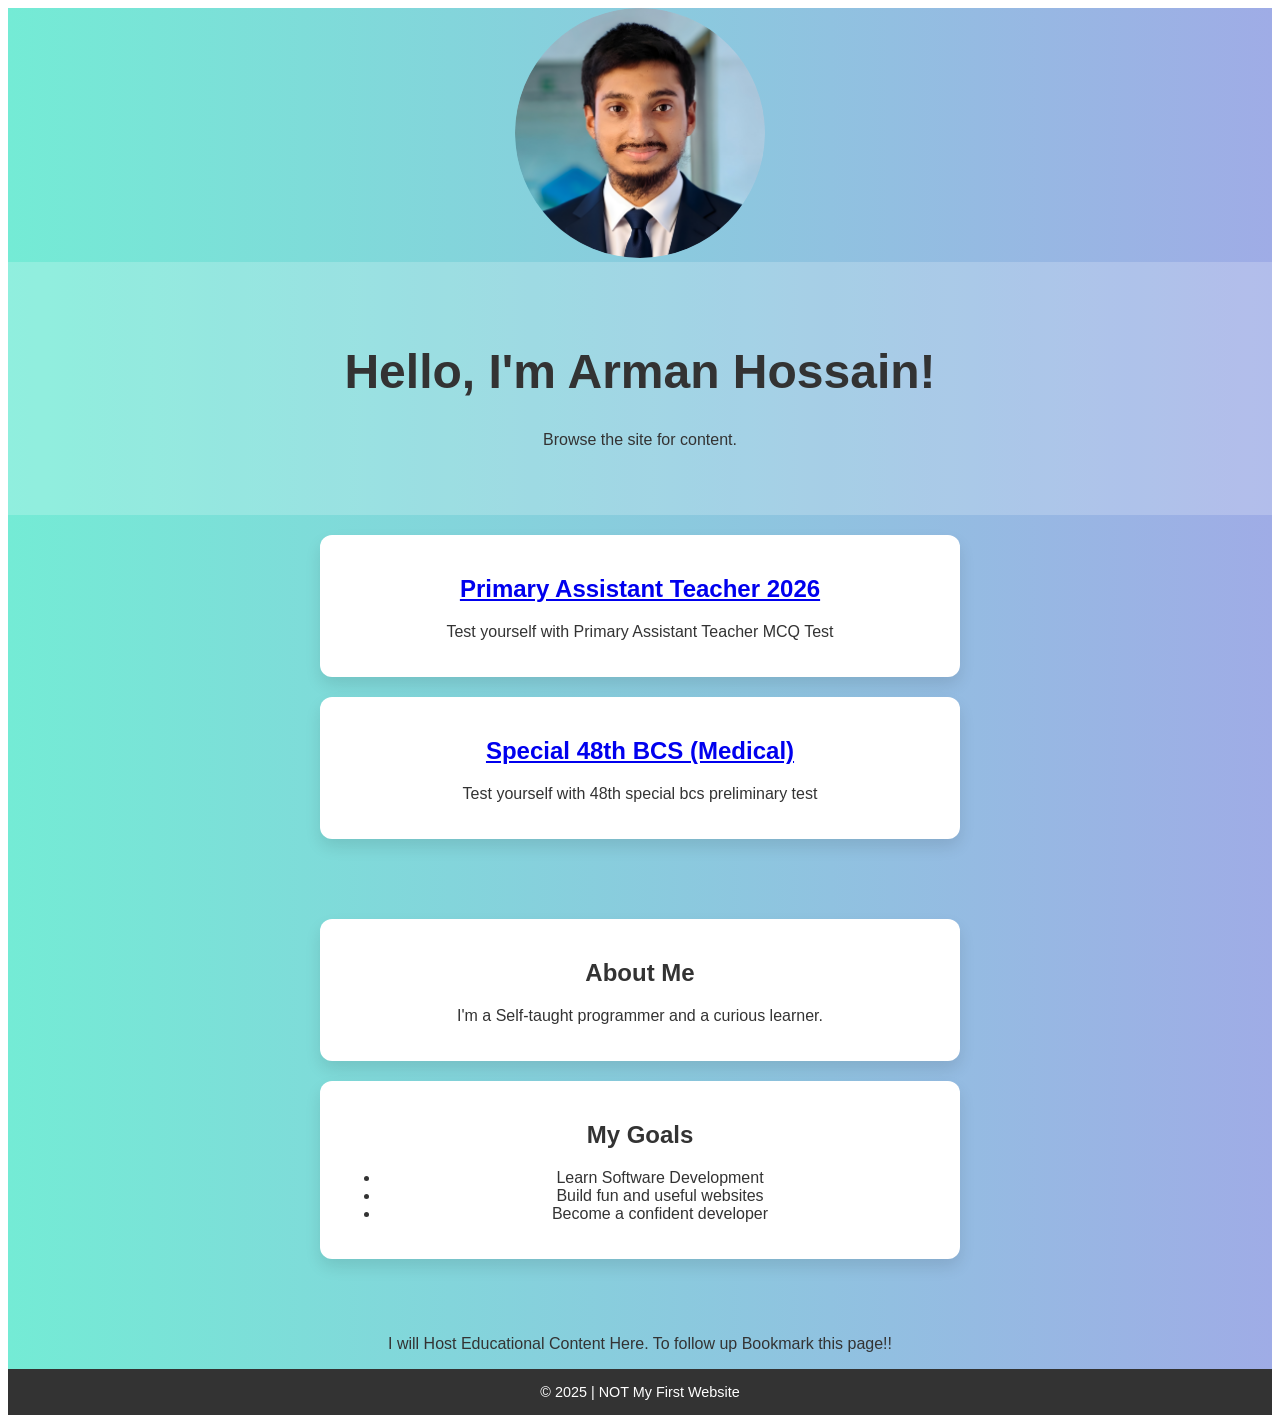
<file: index.html>
<!DOCTYPE html>
<html lang="en">
<head>
    <meta charset="UTF-8">
    <meta name="viewport" content="width=device-width, initial-scale=1.0">
    <title>Welcome to Arman Host Pages</title>

    
<style>
    .bg-container {
      margin: 0;
      font-family: 'Segoe UI', sans-serif;
      background: linear-gradient(to right, #74ebd5, #9face6);
      color: #333;
      text-align: center;
    }

    header {
      padding: 50px 20px;
      background-color: rgba(255, 255, 255, 0.2);
    }

    h1 {
      font-size: 3em;
    }
    #avater{
      border-radius: 50%;
    }


    section {
      padding: 40px 20px;
    }

    .card {
      background: white;
      border-radius: 12px;
      padding: 20px;
      margin: 20px auto;
      max-width: 600px;
      box-shadow: 0 8px 16px rgba(0,0,0,0.1);
    }

    footer {
      background-color: #333;
      color: white;
      padding: 15px 10px;
      font-size: 0.9em;
    }
  </style>




</head>
<body>


  <div style="margin: 0;
      font-family: 'Segoe UI', sans-serif;
      background: linear-gradient(to right, #74ebd5, #9face6);
      color: #333;
      text-align: center;">

<div id="image-holder">
    <img id="avater" width="250px" src="https://armanhossaindeveloper.github.io/ArmanHostPages/assets/images/avater.png"/>
</div>

  <header>
    <h1>Hello, I'm Arman Hossain!</h1>
    <p>Browse the site for content.</p>
  </header>


	 <div class="card">
      <a href="https://armanhossaindeveloper.github.io/ArmanHostPages/Exams/Primary/Primary Assistant Teacher 2026.html"><h2>Primary Assistant Teacher 2026</h2></a>
      <p>Test yourself with Primary Assistant Teacher MCQ Test</p>
    </div>

    <div class="card">
      <a href="https://armanhossaindeveloper.github.io/ArmanHostPages/Exams/BCS/BCS48Medical.html"><h2>Special 48th BCS (Medical)</h2></a>
      <p>Test yourself with 48th special bcs preliminary test</p>
    </div>
	
	


  <section>
    <div class="card">
      <h2>About Me</h2>
      <p>I'm a Self-taught programmer and a curious learner.</p>
    </div>
    <div class="card">
      <h2>My Goals</h2>
      <ul>
        <li>Learn Software Development</li>
        <li>Build fun and useful websites</li>
        <li>Become a confident developer</li>
      </ul>
    </div>
  </section>

  <p>
    I will Host Educational Content Here. To follow up Bookmark this page!!
  </p>

  <footer>
    &copy; 2025 | NOT My First Website
  </footer>
    
  </div>



    
</body>



</html>
</file>
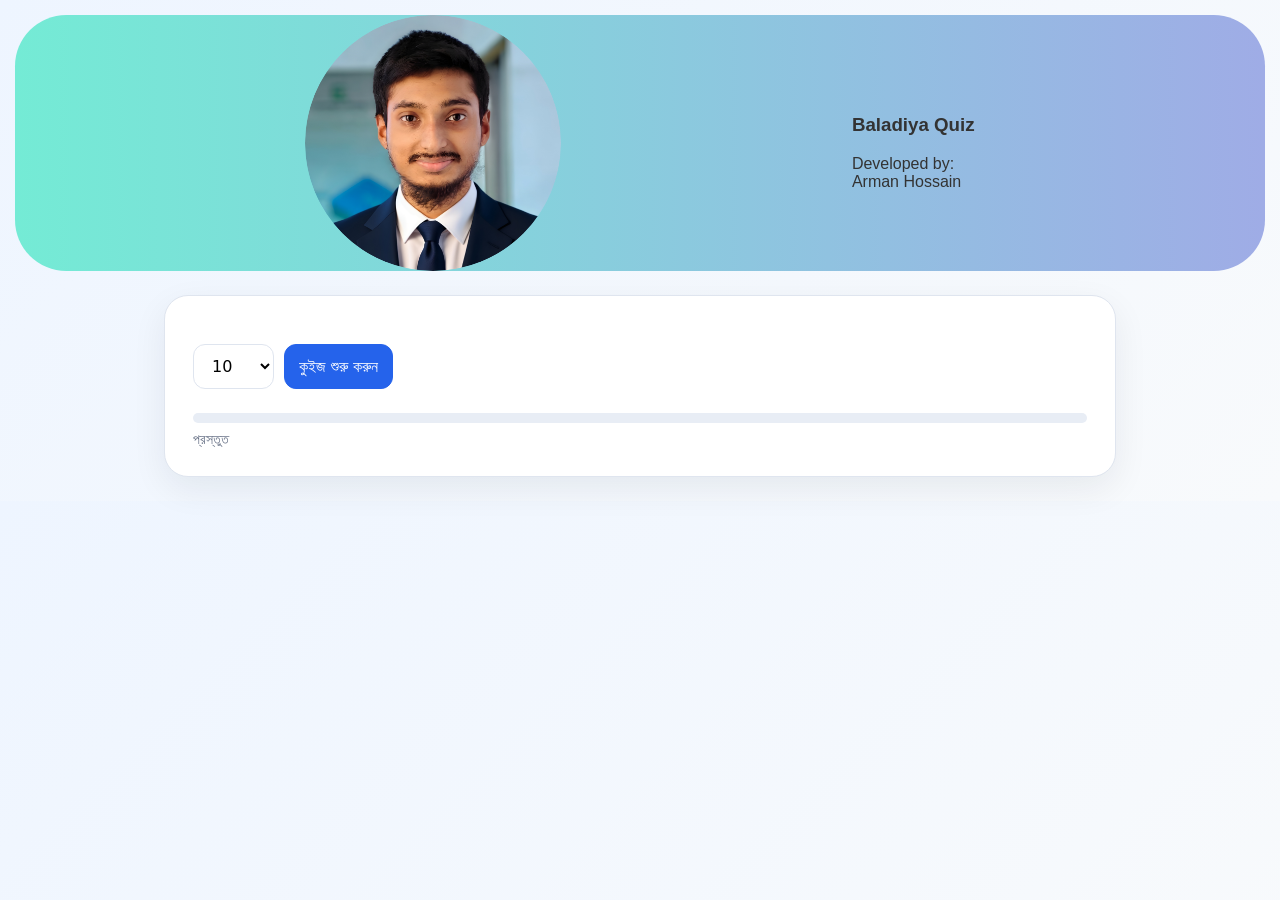
<file: Exams/Baladiya/BaldiaQuiz/index.html>
<!DOCTYPE html>
<html lang="bn">
<head>
  <meta charset="utf-8">
  <meta name="viewport" content="width=device-width, initial-scale=1">
  <title>Baladiya Quiz</title>
  <link rel="stylesheet" href="style.css">
</head>
<body>


<div id="credit-banner">
		
			<div class="avater">
				<img src="https://armanhossaindeveloper.github.io/ArmanHostPages/assets/images/avater.png"/>
			</div>
			<div class="credit">
			<h3>Baladiya Quiz</h3> 
				<span >Developed by:</span> <br>
				<span >Arman Hossain</span>
			</div>
		</div>
	
</div>

  <div class="app">
    <section class="hero">
      
      <div class="toolbar">
        
        <select id="count">
          <option>10</option>
          <option>20</option>
          <option>30</option>
          <option>40</option>
          <option>60</option>
          <option>80</option>
          <option>100</option>
          <option>120</option>
          <option>150</option>
          <option>200</option>
          <option>300</option>
          <option>400</option>
          <option>500</option>
        </select>
        
        <button class="primary" onclick="startQuiz()">কুইজ শুরু করুন</button>
      </div>
      
      <div class="progress">
        <div class="bar" id="bar"></div>
      </div>
      
      <div class="meta">
        <span id="progressText">প্রস্তুত</span>
        <span id="timer"></span>
      </div>
    </section>

    <section id="quiz" class="quiz hidden">
      <div class="q" id="question"></div>
      <div class="source" id="source"></div>
      <div class="options" id="options"></div>
      <div id="feedback" class="feedback hidden"></div>
      
      <div class="nav">
        <button onclick="prevQ()">← আগের</button>
        <button class="primary" id="nextBtn" onclick="nextQ()">পরের প্রশ্ন →</button>
      </div>
    </section>

    <section id="result" class="quiz hidden"></section>
  </div>

  <script src="app.js"></script>
  <script src="script.js"></script>
</body>
</html>
</file>
<file: Exams/Baladiya/BaldiaQuiz/style.css>
* {
  box-sizing: border-box;
}

:root {
  --bg: #f4f7fb;
  --card: #fff;
  --ink: #14213d;
  --muted: #667085;
  --primary: #2563eb;
  --good: #16834b;
  --bad: #c73535;
  --line: #dfe5ef;
}

body {
  margin: 0;
  font-family: system-ui, -apple-system, "Noto Sans Bengali", "Noto Sans", sans-serif;
  background: linear-gradient(135deg, #eef5ff, #f8fafc);
  color: var(--ink);
}

.app {
  max-width: 1000px;
  margin: auto;
  padding: 24px;
}

#credit-banner {
	display: flex;
	margin: 15px 15px 0 15px;
	font-family: 'Segoe UI', sans-serif; 
	background: linear-gradient(to right, #74ebd5, #9face6); 
	color: #333; 
	border-radius: 4vw;
	align-items: center;
	justify-content: space-evenly;
}
.avater{
	height: 20vw;
	width:20vw;
	border-radius: 50%;
	overflow: hidden;
}
.avater img{
	width: 100%;
	object-position: center; 
	object-fit: cover;    
}

figure, img{
    width: 100%;
    margin: 0;
}

.hero,
.quiz {
  background: var(--card);
  border: 1px solid var(--line);
  border-radius: 24px;
  padding: 28px;
  box-shadow: 0 12px 35px #0f172a12;
}

.hero h1 {
  margin: 0 0 8px;
  font-size: clamp(28px, 5vw, 46px);
}

.sub {
  color: var(--muted);
}

.toolbar {
  display: flex;
  gap: 10px;
  flex-wrap: wrap;
  margin-top: 20px;
}

.toolbar select,
.toolbar button,
.nav button {
  padding: 11px 14px;
  border: 1px solid var(--line);
  border-radius: 12px;
  background: #fff;
  font: inherit;
}

button {
  cursor: pointer;
}

.primary {
  background: var(--primary) !important;
  color: #fff;
  border-color: var(--primary) !important;
}

.progress {
  height: 10px;
  background: #e8edf5;
  border-radius: 99px;
  overflow: hidden;
  margin: 24px 0 8px;
}

.bar {
  height: 100%;
  background: var(--primary);
  width: 0;
  transition: 0.25s;
}

.meta {
  display: flex;
  justify-content: space-between;
  color: var(--muted);
  font-size: 14px;
}

.quiz {
  margin-top: 18px;
}

.q {
  font-size: 22px;
  line-height: 1.55;
  font-weight: 700;
}

.source {
  font-size: 12px;
  color: var(--muted);
  margin: 8px 0 18px;
}

.options {
  display: grid;
  gap: 12px;
}

.opt {
  border: 1px solid var(--line);
  border-radius: 15px;
  padding: 15px;
  display: flex;
  gap: 12px;
  align-items: flex-start;
  background: #fff;
}

.opt:hover {
  border-color: #9db8ef;
}

.opt input {
  margin-top: 4px;
  accent-color: var(--primary);
}

.opt.correct {
  border-color: #78c89d;
  background: #effbf4;
}

.opt.wrong {
  border-color: #efa0a0;
  background: #fff3f3;
}

.feedback {
  margin-top: 16px;
  padding: 13px 15px;
  border-radius: 13px;
  background: #f7f9fc;
}

.ok {
  color: var(--good);
}

.no {
  color: var(--bad);
}

.nav {
  display: flex;
  justify-content: space-between;
  gap: 12px;
  margin-top: 18px;
}

.result {
  text-align: center;
  padding: 28px;
}

.score {
  font-size: 64px;
  font-weight: 800;
}

.stats {
  display: grid;
  grid-template-columns: repeat(3, 1fr);
  gap: 12px;
  margin: 20px 0;
}

.stat {
  border: 1px solid var(--line);
  border-radius: 15px;
  padding: 15px;
  background: #fafcff;
}

.stat b {
  font-size: 26px;
  display: block;
}

.review {
  text-align: left;
  margin-top: 22px;
}

.review-item {
  border: 1px solid var(--line);
  border-radius: 14px;
  padding: 14px;
  margin: 10px 0;
}

.hidden {
  display: none;
}

@media (max-width: 650px) {
  .app {
    padding: 12px;
  }

  .hero,
  .quiz {
    padding: 18px;
  }

  .stats {
    grid-template-columns: 1fr;
  }

  .nav {
    flex-direction: column;
  }

  .q {
    font-size: 19px;
  }
}
</file>
